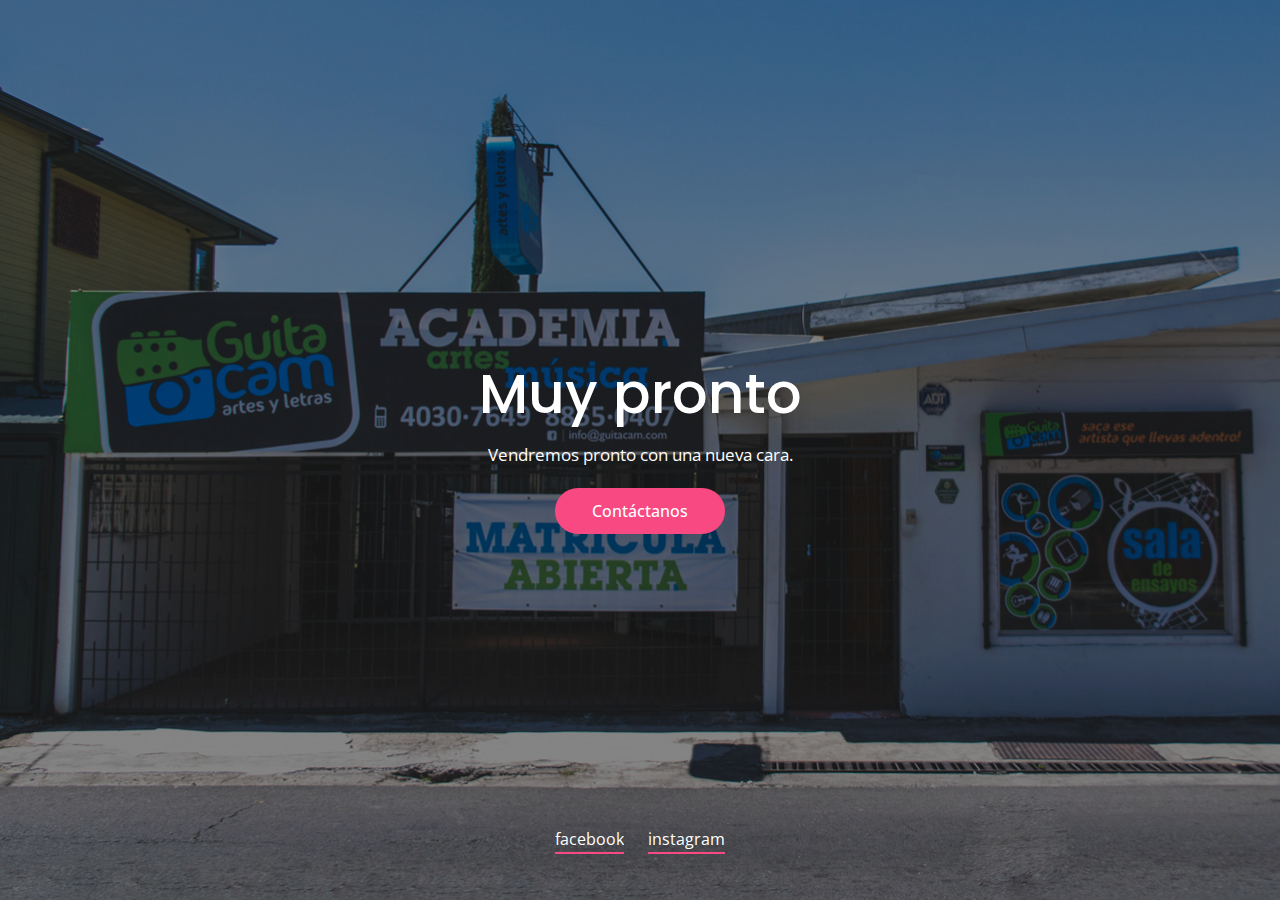
<file: GuitacamWelcome/index.html>
<!DOCTYPE HTML>
<html lang="en">
<head>
	<title>GuitaCam Artes y Letras</title>
	<meta http-equiv="X-UA-Compatible" content="IE=edge">
    <meta name="viewport" content="width=device-width, initial-scale=1">
	<meta charset="UTF-8">

	<!-- Font -->
	<link href="https://fonts.googleapis.com/css?family=Open+Sans:400,700%7CPoppins:400,500" rel="stylesheet">
	
	<link href="css/bootstrap.css" rel="stylesheet">
	<link href="css/styles.css" rel="stylesheet">
	<link href="css/responsive.css" rel="stylesheet">
</head>
<body>
	<div class="main-area center-text" style="background-image:url(images/background.jpg);">
		
		<div class="display-table">
			<div class="display-table-cell">
				
				<h1 class="title font-white"><b>Muy pronto</b></h1>
				<p class="desc font-white">Vendremos pronto con una nueva cara.</p>
				
				<a class="notify-btn" href="mailto:info@guitacam.com"><b>Contáctanos</b></a>
				
				<ul class="social-btn font-white">
					<li><a href="https://www.fb.com/GuitaCam">facebook</a></li>
					<li><a href="https://www.instagram.com/guita_cam/">instagram</a></li>
				</ul><!-- social-btn -->
				
			</div><!-- display-table -->
		</div><!-- display-table-cell -->
	</div><!-- main-area -->
	
</body>
</html>
</file>
<file: GuitacamWelcome/css/styles.css>
/*
====================================================

* 	[Master Stylesheet]
	
	Theme Name :  
	Version    :  
	Author     :  
	Author URI :  

====================================================

	TOC
	
	1. PRIMARY STYLES
	2. COMMONS FOR PAGE DESIGN
		JQUERY LIGHT BOX
	3. MAIN SECTION

====================================================

/* ---------------------------------
1. PRIMARY STYLES
--------------------------------- */

html{ font-size: 100%; height: 100%; width: 100%; overflow-x: hidden; margin: 0px;  padding: 0px; touch-action: manipulation; }


body{ font-size: 16px; font-family: 'Open Sans', sans-serif; width: 100%; height: 100%; margin: 0; font-weight: 400;
	-webkit-font-smoothing: antialiased; -moz-osx-font-smoothing: grayscale; word-wrap: break-word; overflow-x: hidden; 
	color: #333; }

h1, h2, h3, h4, h5, h6, p, a, ul, span, li, img, inpot, button{ margin: 0; padding: 0; }

h1,h2,h3,h4,h5,h6{ line-height: 1.5; font-weight: inherit; }

h1,h2,h3{ font-family: 'Poppins', sans-serif; }

p{ line-height: 1.6; font-size: 1.05em; font-weight: 400; color: #555; }

h1{ font-size: 3.5em; line-height: 1; }
h2{ font-size: 3em; line-height: 1.1; }
h3{ font-size: 2.5em; }
h4{ font-size: 1.5em; }
h5{ font-size: 1.2em; }
h6{ font-size: .9em; letter-spacing: 1px; }

a, button{ display: inline-block; text-decoration: none; color: inherit; transition: all .3s; line-height: 1; }

a:focus, a:active, a:hover,
button:focus, button:active, button:hover,
a b.light-color:hover{ text-decoration: none; color: #E45F74; }

b{ font-weight: 500; }

img{ width: 100%; }

li{ list-style: none; display: inline-block; }

span{ display: inline-block; }

button{ outline: 0; border: 0; background: none; cursor: pointer; }

b.light-color{ color: #444; }

.icon{ font-size: 1.1em; display: inline-block; line-height: inherit; }

[class^="icon-"]:before, [class*=" icon-"]:before{ line-height: inherit; }

*, *::before, *::after {
    -webkit-box-sizing: inherit;
    box-sizing: inherit;
}

*, *::before, *::after {
    -webkit-box-sizing: inherit;
	box-sizing: inherit;} 

	
/* ---------------------------------
2. COMMONS FOR PAGE DESIGN
--------------------------------- */

.center-text{ text-align: center; } 

.display-table{ display: table; height: 100%; width: 100%; }

.display-table-cell{ display: table-cell; vertical-align: middle; }



::-webkit-input-placeholder { font-size: .9em; letter-spacing: 1px; }

::-moz-placeholder { font-size: .9em; letter-spacing: 1px; }

:-ms-input-placeholder { font-size: .9em; letter-spacing: 1px; }

:-moz-placeholder { font-size: .9em; letter-spacing: 1px; }


.full-height{ height: 100%; }

.position-static{ position: static; }

.font-white{ color: #fff; }


/* ---------------------------------
3. MAIN SECTION
--------------------------------- */

.main-area{ position: relative; height: 100vh; z-index: 1; padding: 0 20px; background-size: cover; color: #fff; }

.main-area:after{ content:''; position: absolute; top: 0; bottom: 0;left: 0; right: 0; z-index: -1;  
	opacity: .4; background: #000; }

.main-area .desc{ margin: 20px auto; max-width: 500px; }
	
.main-area .notify-btn{ padding: 13px 35px; border-radius: 50px; border: 2px solid #F84982;
	color: #fff; background: #F84982; }

.main-area .notify-btn:hover{ background: none; }

.main-area .social-btn{ position: absolute; bottom: 40px; width: 100%; left: 50%; transform: translateX(-50%); }

.main-area .social-btn > li > a{ margin: 0 10px; padding-bottom: 7px; position: relative; overflow: hidden; }

.main-area .social-btn > li > a:after{ content:''; position: absolute; bottom: 0; left: 0; right: 0; 
	transition: all .2s; height: 2px; background: #F84982; }

	
.main-area .social-btn > li > a:hover:after{ transform: translateX(100%); }
</file>
<file: GuitacamWelcome/css/responsive.css>
/* Screens Resolution : 992px
-------------------------------------------------------------------------- */
@media only screen and (max-width: 1200px) {

}

/* Screens Resolution : 992px
-------------------------------------------------------------------------- */
@media only screen and (max-width: 992px) {
	
	

}


/* Screens Resolution : 767px
-------------------------------------------------------------------------- */
@media only screen and (max-width: 767px) {
	
	/* ---------------------------------
	1. PRIMARY STYLES
	--------------------------------- */

	p{ line-height: 1.4; }

	h1{ font-size: 2.8em; line-height: 1; }
	h2{ font-size: 2.2em; line-height: 1.1; }
	h3{ font-size: 1.8em; }
		
	
	
}

/* Screens Resolution : 479px
-------------------------------------------------------------------------- */
@media only screen and (max-width: 479px) {

	/* ---------------------------------
	1. PRIMARY STYLES
	--------------------------------- */

	body{ font-size: 12px; }
	
}

/* Screens Resolution : 359px
-------------------------------------------------------------------------- */
@media only screen and (max-width: 359px) {
	
	
}

/* Screens Resolution : 290px
-------------------------------------------------------------------------- */
@media only screen and (max-width: 290px) {
	
	
}
</file>
